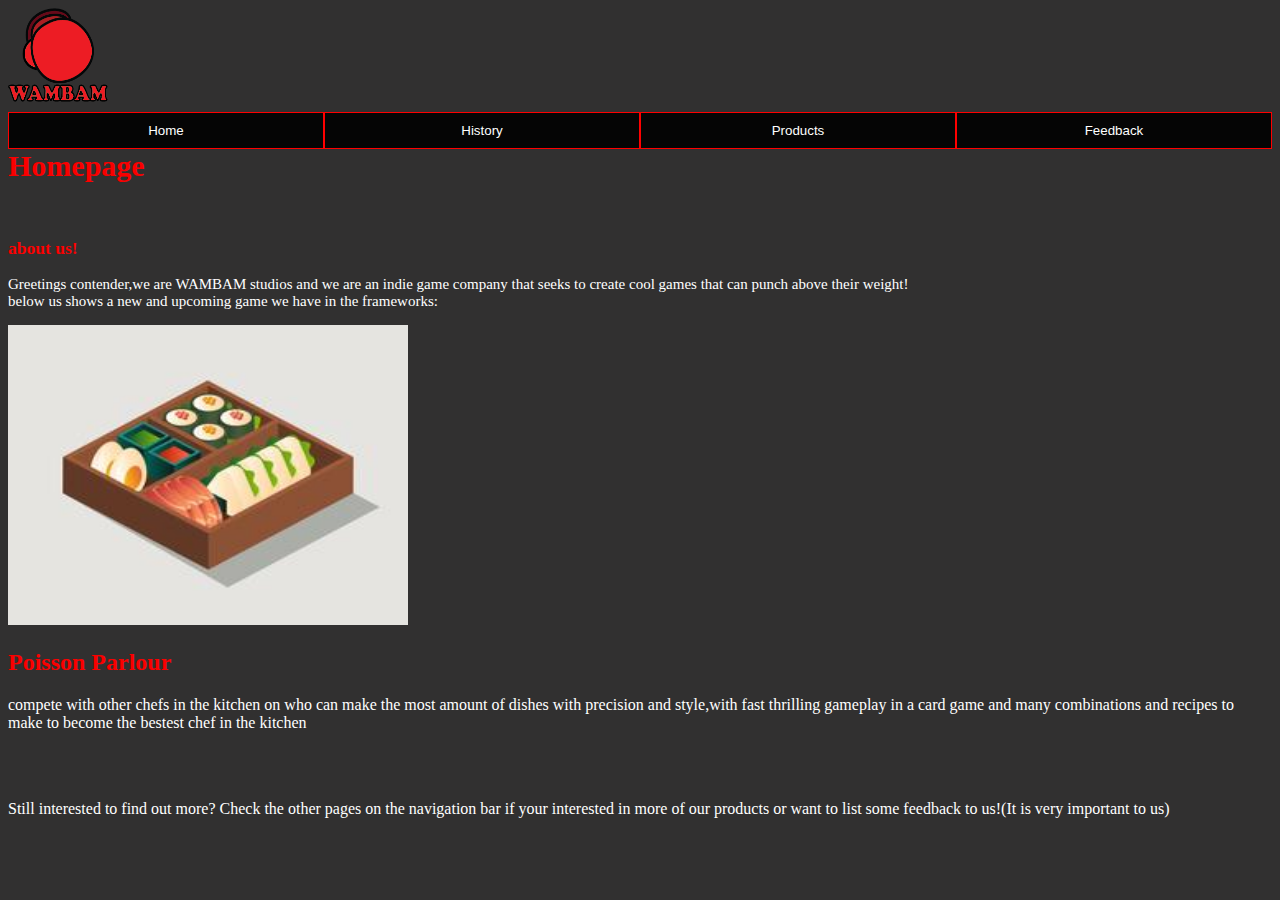
<file: index.html>
<!DOCTYPE html>
<html lang="en">
    <meta charset="UTF-8">
    <meta name="viewport" content="width=device-width">
    <!DOCTYPE html>
<html>

<!DOCTYPE html>
<html>

<head>
  <meta charset="utf-8">
  <meta name="viewport" content="width=device-width">
  <title>replit</title>
  <link href="style.css" rel="stylesheet" type="text/css" >
  
</head>
<!-- Top left of the navigation page present in all of the pages the logo symbol of wambam studios-->
  <head>
    <img src="images/studio logo.png" width="100" height="100">
  </head>
<body>
  

  
 
  
</body>

<nav>
 <!-- Navigation buttons to navigate to different web pages in the website 
  -->
  <div class="btn-group button" style="width:100%">
    <a href="index.html"><button style="width:25%">Home</button> </a>
    <a href="history.html"><button style="width:25%">History</button></a>
    <a href="games.html"><button style="width:25%">Products</button></a>
    <a href="feedback.html"><button style="width:25%">Feedback</button></a>
  </div>
  
</nav>
  <section>
  <br>
  <h1>Homepage</h1>
  <br>
  <body>
  <h3>about us! </h3>
  <p>Greetings contender,we are WAMBAM studios and we are an indie game
  company that seeks to create cool games that can punch above their weight!
  <br>
  below us shows a new and upcoming game we have in the frameworks: </p>
   <!--Hero image of the index page/the about us page--> 
  </section>
<img src="images/Bento_Box.jpg" width=400px height=300px>
  <br>
  <h2>Poisson Parlour</h2>
  <p>compete with other chefs in the kitchen on who can make the most amount of dishes with precision and style,with fast thrilling gameplay in a card game and many combinations and recipes to make to become the bestest chef in the kitchen</p>
  <br><br>
  <p>
    Still interested to find out more? Check the other pages on the navigation bar if your interested in more of our products or want to list some feedback to us!(It is very important to us)
  </p>
</body>

</html>
</file>
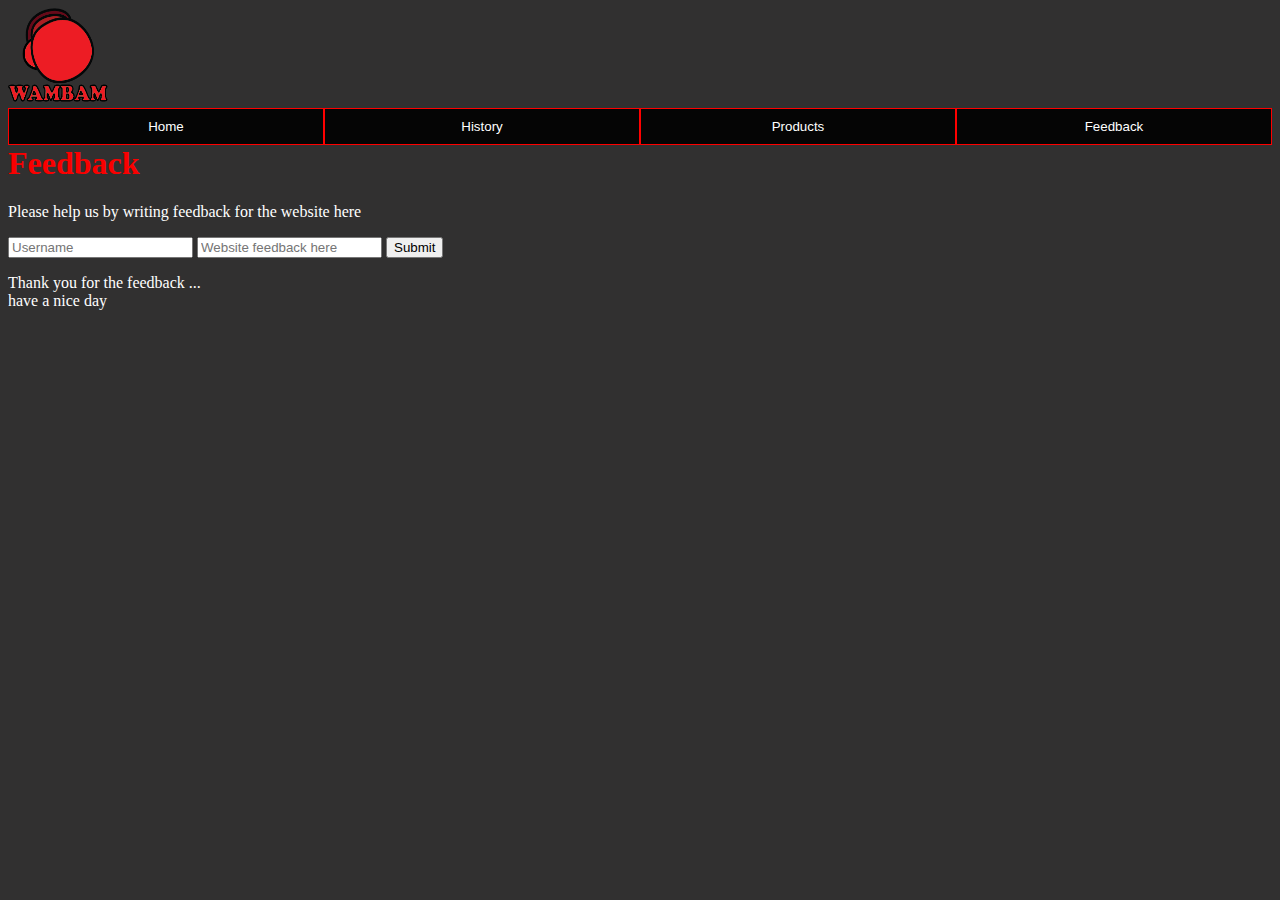
<file: feedback.html>
<html>
  <head>
    <meta charset="utf-8">
    <meta name="viewport" content="width=device-width">
    <title>replit</title>
    <link href="style.css" rel="stylesheet" type="text/css" >
  </head>

<head>
  <img src="images/studio logo.png" width="100" height="100">
</head>
<body>
  <!-- same logo and nav as before -->
</body>

  <div class="btn-group button" style="width:100%">
    <a href="index.html"><button style="width:25%">Home</button> </a>
    <a href="history.html"><button style="width:25%">History</button></a>
    <a href="games.html"><button style="width:25%">Products</button></a>
    <a href="feedback.html"><button style="width:25%">Feedback</button></a>
  </div>
<!--This page has very very basic Javascript coding that will put the name of the user at some text after you press the submit button-->
  <h1>Feedback</h1>
  <p>Please help us by writing feedback for the website here</p>
  <body>
    <form id="myFrm">
      <input type="text" placeholder="Username" id="txtName" />
      <input type="text" placeholder="Website feedback here" id="feedback" />
      <input type="submit">
    </form>
    <!--This is the line that names changes when you submit the form and is repeatable!-->
    <p>Thank you for the feedback <span id="myName">...</span>
    <br>
    have a nice day
    </p>
    <script>
      //vanilla JS methods
      //retrieve form information when submit

       let myNameEl = document.getElementById("myName");
      let username = localStorage.getItem("username");
      if (username != null && username != "") {
        myNameEl.innerHTML = username;
      }
      document.addEventListener("submit", function (event) {
        //prevent default action of the form from actually submitting
        event.preventDefault();

        //retrieve form values
        let myName = document.getElementById("txtName").value;
        console.log(myName);


        //set the name
        localStorage.setItem('username',myName);

        document.getElementById("myName").innerHTML = myName;
        //document.getElementById('myName').textContent = myName;

        //clear the form upon each sumission
        document.getElementById("myFrm").reset();
      });
    </script>
    
  </body>
</html>
</file>
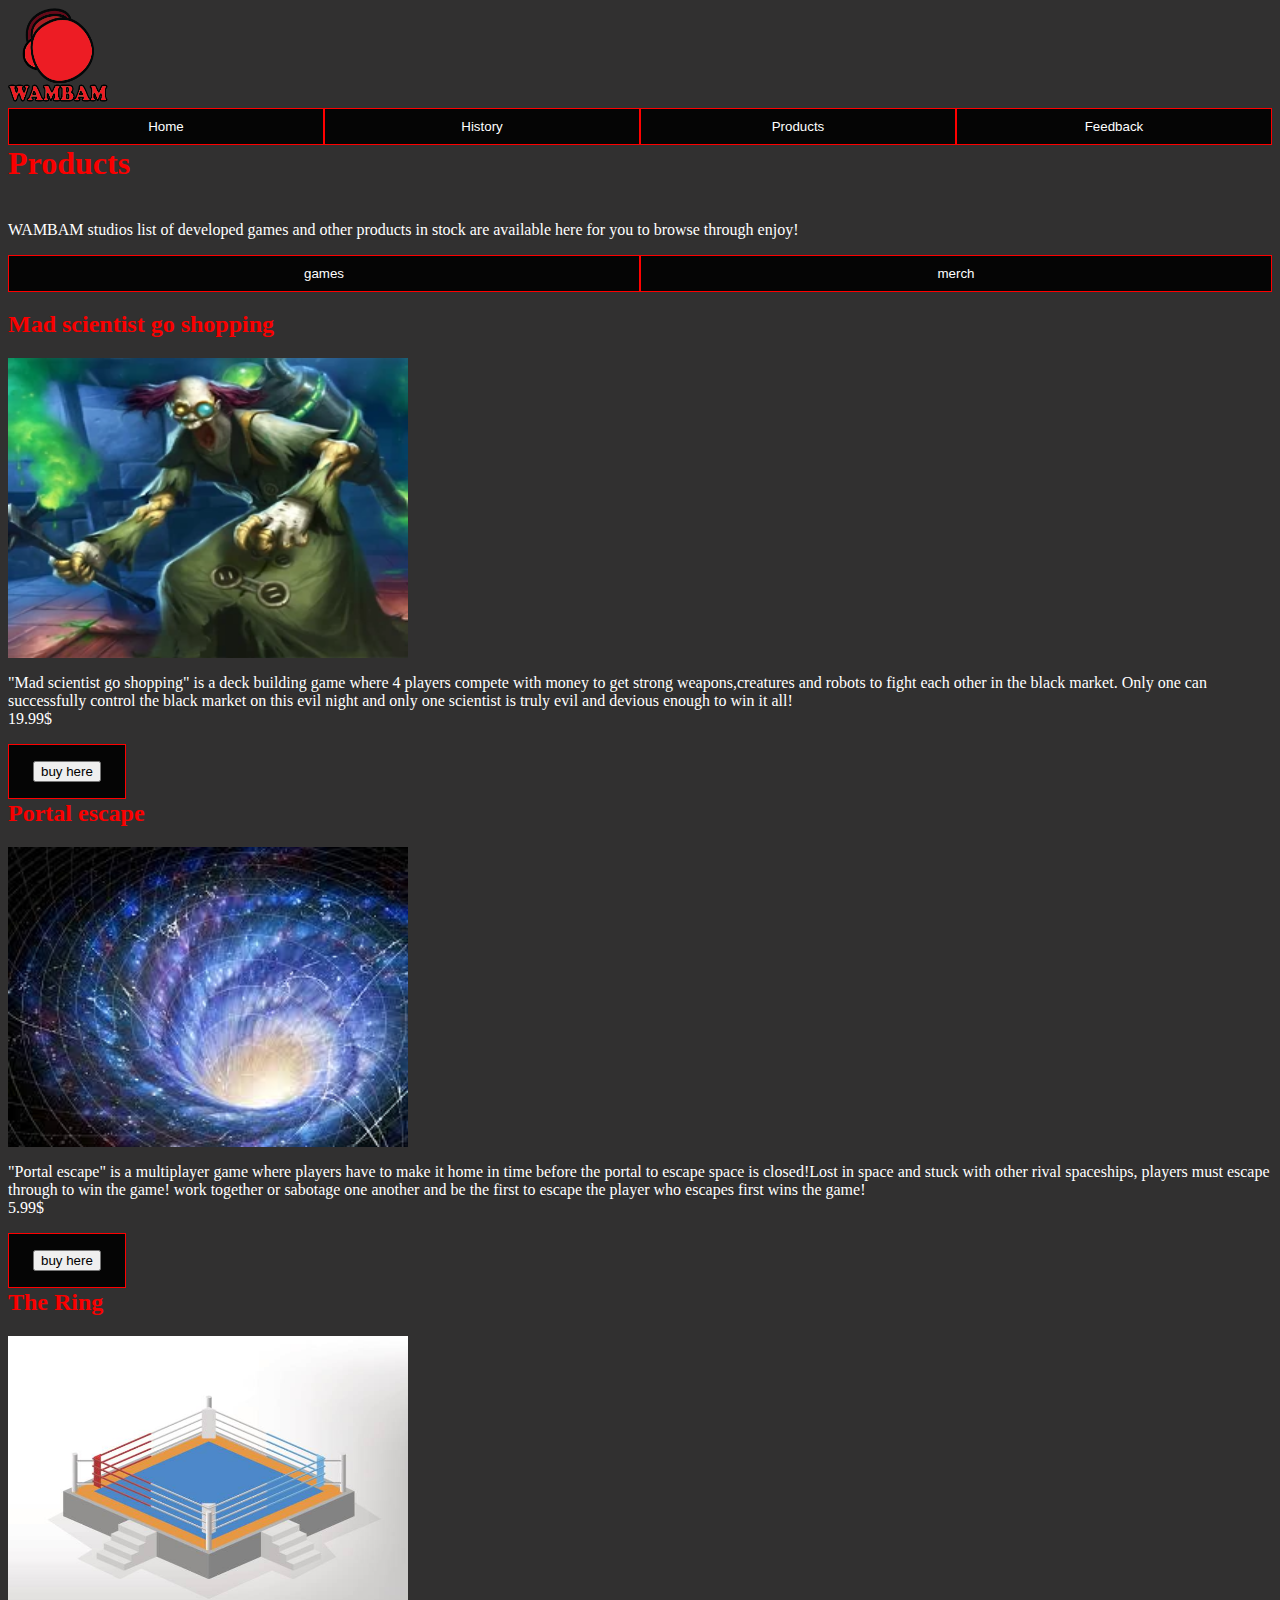
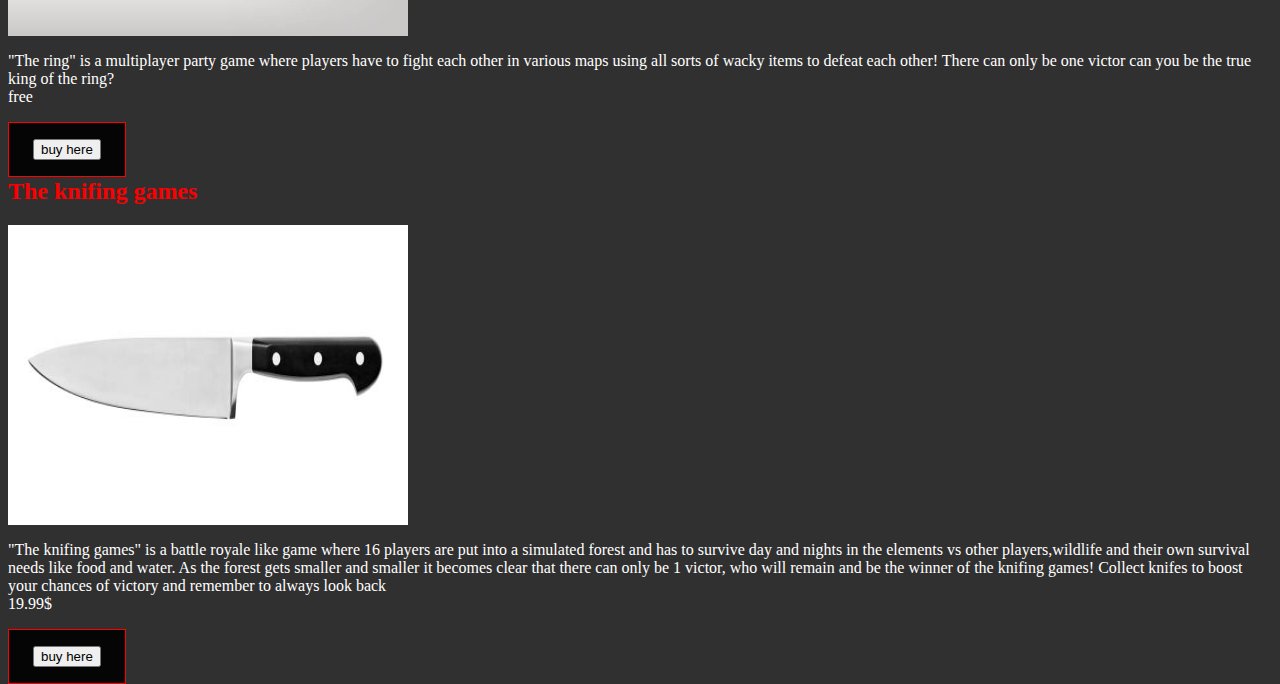
<file: games.html>
<html>
  <head>
    <meta charset="utf-8">
    <meta name="viewport" content="width=device-width">
    <title>replit</title>
    <link href="style.css" rel="stylesheet" type="text/css" >
  </head>

<head>
  <img src="images/studio logo.png" width="100" height="100">
</head>
<body>
  <!-- same logo and nav as before -->
</body>

  <div class="btn-group button" style="width:100%">
    <a href="index.html"><button style="width:25%">Home</button> </a>
    <a href="history.html"><button style="width:25%">History</button></a>
    <a href="games.html"><button style="width:25%">Products</button></a>
    <a href="feedback.html"><button style="width:25%">Feedback</button></a>
  </div>
<h1>Products</h1>
  <p><br>
  WAMBAM studios list of developed games and other products in stock are available here for you to browse through enjoy!
  </p>
</html>
<!-- new buttons to go to seperate product pages -->
<div class="btn-group button" style="width:100%">
  <a href="games.html"><button style="width:50%">games</button></a>
  <a href="merch.html"><button style="width:50%">merch</button></a>
</div>
<br><br>
<!-- listing some fictional games here -->
<h2>Mad scientist go shopping</h2>
<img src="images/Mad_Scientist_full.webp" width="400" height="300">
<p>
  "Mad scientist go shopping" is a deck building game where 4 players compete with money to get strong weapons,creatures and robots to fight each other in the black market. Only one can successfully control the black market on this evil night and only one scientist is truly evil and devious enough to win it all!
  <br>
  19.99$
</p>
<!-- button will change colour when clicked! -->
<div class="btn-products">
  <button>buy here</button>
</div>
<br><br>
<h2>Portal escape</h2>
<img src="images/Portal escape.jpg" width="400" height="300">
<p>
  "Portal escape" is a multiplayer game where players have to make it home in time before the portal to escape space is closed!Lost in space and stuck with other rival spaceships, players must escape through to win the game! work together or sabotage one another and be the first to escape the player who escapes first wins the game!
  <br>
  5.99$
</p>
<div class="btn-products">
  <button>buy here</button>
</div>
<br><br>
<h2>The Ring</h2>
<img src="images/boxing ring.jpg" width="400" height="300">
  <p>
    "The ring" is a multiplayer party game where players have to fight each other in various maps using all sorts of wacky items to defeat each other! There can only be one victor can you be the true king of the ring?
  <br>
    free
  </p>
<div class="btn-products">
  <button>buy here</button>
</div>
<br><br>
<h2>The knifing games</h2>
<img src="images/knife.jpg" width="400" height="300">
<p>
  "The knifing games" is a battle royale like game where 16 players are put into a simulated forest and has to survive day and nights in the elements vs other players,wildlife and their own survival needs like food and water. As the forest gets smaller and smaller it becomes clear that there can only be 1 victor, who will remain and be the winner of the knifing games! Collect knifes to boost your chances of victory and remember to always look back
  <br>
  19.99$
</p>
<div class="btn-products">
  <button>buy here</button>
</div>
<br><br>
</file>
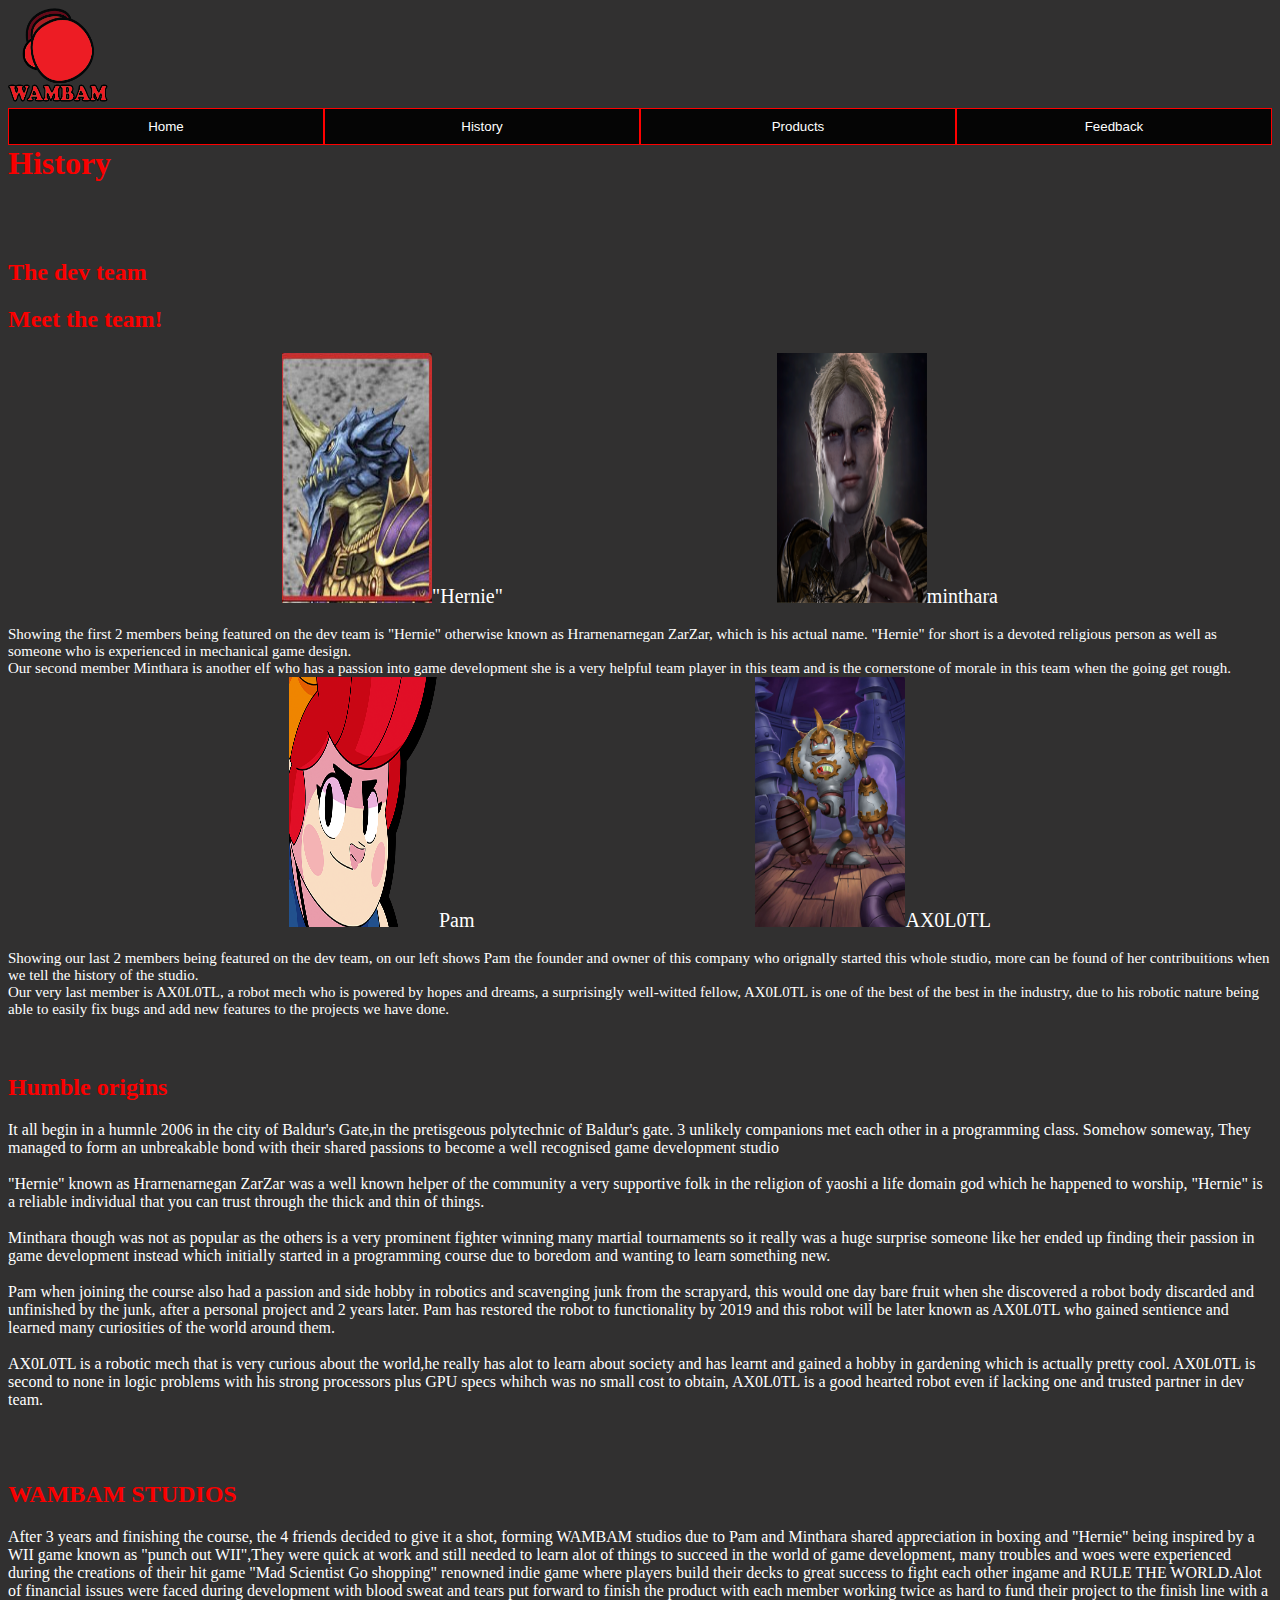
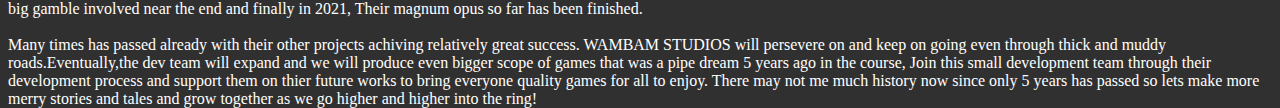
<file: history.html>
<html>
  <head>
    <meta charset="utf-8">
    <meta name="viewport" content="width=device-width">
    <title>replit</title>
    <link href="style.css" rel="stylesheet" type="text/css" >
  </head>
<!--Same as earlier notes-->
<head>
  <img src="images/studio logo.png" width="100" height="100">
</head>
<body>
  <!-- same logo and nav as before -->
</body>
  <div class="btn-group button" style="width:100%">
    <a href="index.html"><button style="width:25%">Home</button> </a>
    <a href="history.html"><button style="width:25%">History</button></a>
    <a href="games.html"><button style="width:25%">Products</button></a>
    <a href="feedback.html"><button style="width:25%">Feedback</button></a>
  </div>

  
  <h1>History</h1>
  <br><br>
  <h2>The dev team</h2>
  <h2>Meet the team!</h2>
<!--Used flex images 2 at a time for each member of the dev team-->
  <div class="flex-container">
    <div> <img src="images/dragonborn.jpg" width="150" height="250">"Hernie"</div>
    <div> <img src="images/minthara.png" width="150"height="250">minthara</div>
  </div>
  <br>
<section>
  Showing the first 2 members being featured on the dev team is "Hernie" otherwise known as Hrarnenarnegan ZarZar,
  which is his actual name. "Hernie" for short is a devoted religious person as well as someone who is experienced in mechanical game design.
  <br>
  Our second member Minthara is another elf who has a passion into game development she is a very helpful team player in this team and is the cornerstone of morale in this team when the going get rough.
  </section>
  <div class="flex-container">
    <div> <img src="images/Brawl_Pam.png" width="150" height="250">Pam</div>
    <div> <img src="images/robot_employee.jpg" width="150"height="250">AX0L0TL</div>
  </div>
  <!--Just some trivia text for flavour nothing much going on below-->
  <br>
  <section>
    Showing our last 2 members being featured on the dev team, on our left shows Pam the founder and owner of this company who orignally started this whole studio, more can be found of her contribuitions when we tell the history of the studio.
    <br>
    Our very last member is AX0L0TL, a robot mech who is powered by hopes and dreams, a surprisingly well-witted fellow, AX0L0TL is one of the best of the best in the industry, due to his robotic nature being able to easily fix bugs and add new features to the projects we have done.
  </section>
  <br><br>
  <h2>Humble  origins</h2>
  <p>
    It all begin in a humnle 2006 in the city of Baldur's Gate,in the pretisgeous polytechnic of Baldur's gate. 3 unlikely companions met each other in a programming class. Somehow someway, They managed to form an unbreakable bond with their shared passions to become a well recognised game development studio
    <br><br>
    "Hernie" known as Hrarnenarnegan ZarZar was a well known helper of the community a very supportive folk in the religion of yaoshi a life domain god which he happened to worship, "Hernie" is a reliable individual that you can trust through the thick and thin of things.
    <br><br>
    Minthara though was not as popular as the others is a very prominent fighter winning many martial tournaments so it really was a huge surprise someone like her ended up finding their passion in game development instead which initially started in a programming course due to boredom and wanting to learn something new.
    <br><br>
    Pam when joining the course also had a passion and side hobby in robotics and scavenging junk from the scrapyard, this would one day bare fruit when she discovered a robot body discarded and unfinished by the junk, after a personal project and 2 years later. Pam has restored the robot to functionality by 2019 and this robot will be later known as AX0L0TL who gained sentience and learned many curiosities of the world around them.
    <br><br>
    AX0L0TL is a robotic mech that is very curious about the world,he really has alot to learn about society and has learnt and gained a hobby in gardening which is actually pretty cool. AX0L0TL is second to none in logic problems with his strong processors plus GPU specs whihch was no small cost to obtain, AX0L0TL is a good hearted robot even if lacking one and trusted partner in dev team.
  </p>
    <br><br>
    <h2>WAMBAM STUDIOS</h2>
  <p>
    After 3 years and finishing the course, the 4 friends decided to give it a shot, forming WAMBAM studios due to Pam and Minthara shared appreciation in boxing and "Hernie" being inspired by a WII game known as "punch out WII",They were quick at work and still needed to learn alot of things to succeed in the world of game development, many troubles and woes were experienced during the creations of their hit game
"Mad Scientist Go shopping" renowned indie game where players build their decks to great success to fight each other ingame and RULE THE WORLD.Alot of financial issues were faced during development with blood sweat and tears put forward to finish the product with each member working twice as hard to fund their project to the finish line with a big gamble involved near the end and finally in 2021, Their magnum opus so far has been finished.
    <br><br>
    Many times has passed already with their other projects achiving relatively great success. WAMBAM STUDIOS will persevere on and keep on going even through thick and muddy roads.Eventually,the dev team will expand and we will produce even bigger scope of games that was a pipe dream 5 years ago in the course, Join this small development team through their development process and support them on thier future works to bring everyone quality games for all to enjoy. There may not me much history now since only 5 years has passed so lets make more merry stories and tales and grow together as we go higher and higher into the ring!
    
  </p>

</html>
</file>
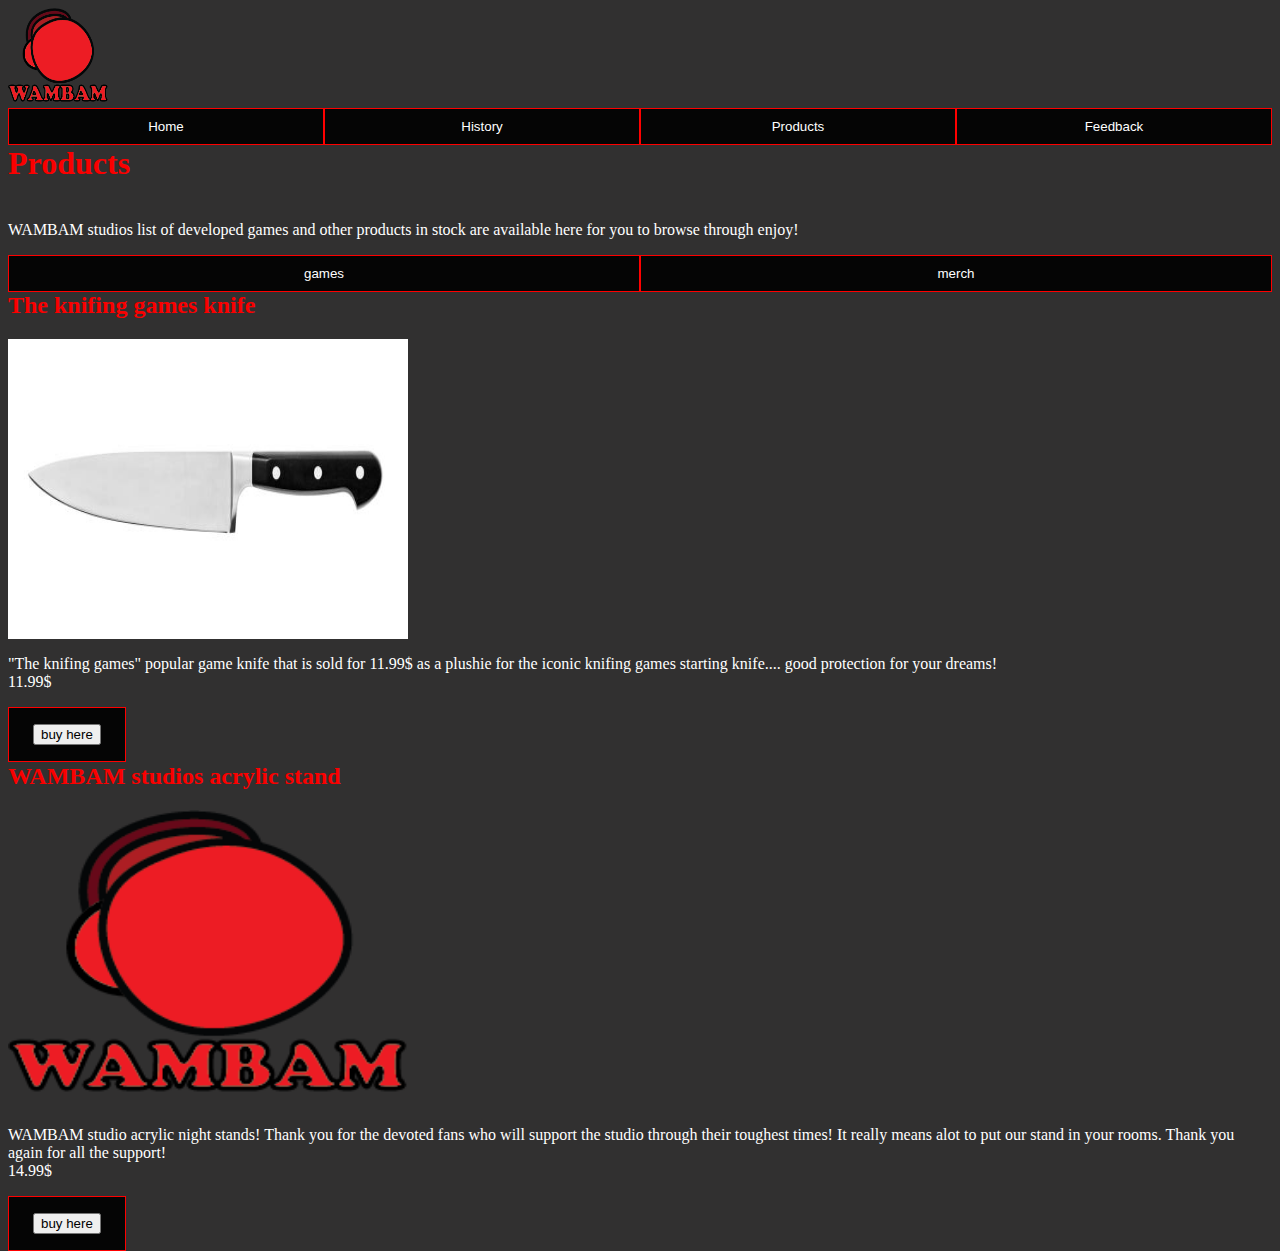
<file: merch.html>
<html>
  <head>
    <meta charset="utf-8">
    <meta name="viewport" content="width=device-width">
    <title>replit</title>
    <link href="style.css" rel="stylesheet" type="text/css" >
  </head>

<head>
  <img src="images/studio logo.png" width="100" height="100">
</head>
<body>
  <!-- same logo and nav as before -->
</body>

  <div class="btn-group button" style="width:100%">
    <a href="index.html"><button style="width:25%">Home</button> </a>
    <a href="history.html"><button style="width:25%">History</button></a>
    <a href="merch.html"><button style="width:25%">Products</button></a>
    <a href="feedback.html"><button style="width:25%">Feedback</button></a>
  </div>
<h1>Products</h1>
  <p><br>
  WAMBAM studios list of developed games and other products in stock are available here for you to browse through enjoy!
  </p>

<!-- new buttons to go to seperate product pages that are within the products section-->
<div class="btn-group button" style="width:100%">
  <a href="games.html"><button style="width:50%">games</button></a>
  <a href="merch.html"><button style="width:50%">merch</button></a>
</div>
  <h2>The knifing games knife</h2>
  <img src="images/knife.jpg" width="400" height="300">
    <p>
      "The knifing games" popular game knife that is sold for 11.99$ as a plushie for the iconic knifing games starting knife.... good protection for your dreams!
    <br>
      11.99$
    </p>
  <div class="btn-products">
    <button>buy here</button>
  </div>
  <br><br>
  <h2>WAMBAM studios acrylic stand</h2>
  <img src="images/studio logo.png" width="400" height="300">
  <p>
    WAMBAM studio acrylic night stands! Thank you for the devoted fans who will support the studio through their toughest times! It really means alot to put our stand in your rooms. Thank you again for all the support!
    <br>
    14.99$
  </p>
  <div class="btn-products">
    <button>buy here</button>
  </div>
  <br><br>
 

  
  
  

</html>
</file>
<file: style.css>
html {
    height: 100%;
    width: 100%;
  }
  body {
    background-color: #313030;
  }
  /* UI nav for website is sticky and sticks to the top */
  .btn-group button {
    position:-webkit-sticky;
    position:sticky;
    top: 0 ;
    background-color: #050505; /* black background */
    border: 1px solid red; /* red border */
    color: white; /* White text */
    padding: 10px 24px; /* Some padding */
    cursor: pointer; /* Pointer/hand icon */
    float: left; /* Float the buttons side by side */
  }
  .you-are-here {
    background-color: #00cc00; /* green background */
  
    }
  h1 {
    color:#fa0000
  }
  p {
    color:white
  }
  h3{
    color:#fa0000
  }
  h2{
    color:#fa0000
  }
  /* flex containers used for employees in the history section */
  .flex-container {
    display: flex;
    flex-direction: row;
    justify-content: space-evenly;
    text-align: center;
    font-size: 20px;
    color:white ;
  }
  section{
    color:white;
    font-size: 15px;
  }
  
  .btn-products {
    background-color: #050505; /* black background */
    border: 1px solid red; /* red border */
    color: white; /* White text */
    padding: 16px 24px; /* Some padding */
    cursor: pointer; /* Pointer/hand icon */
    float: left; /* Float the buttons side by side */
  }
  .btn-products:active {
    background-color: lime;
  }
</file>
